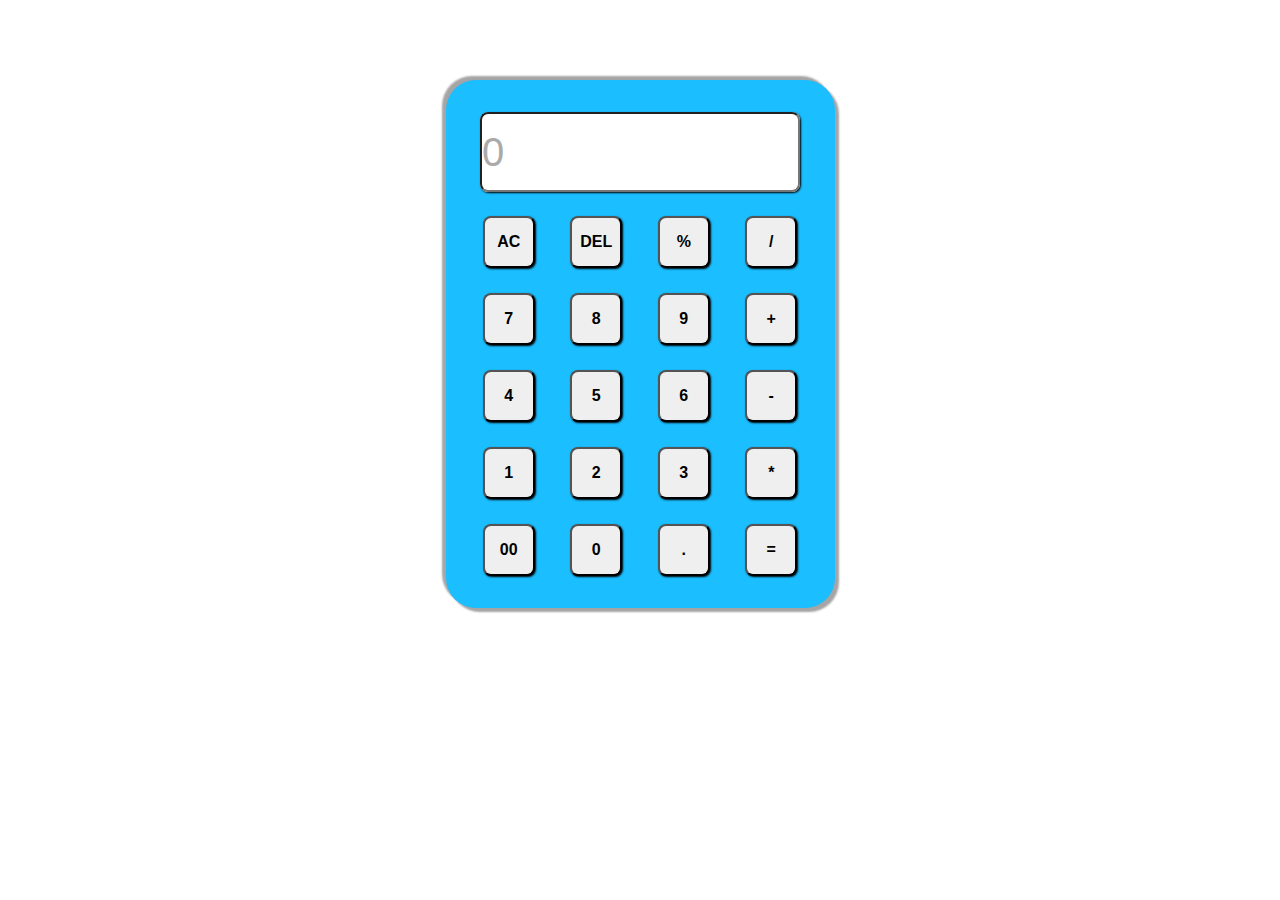
<file: Calculator/index.html>
<!DOCTYPE html>
<html lang="en">
  <head>
    <meta charset="UTF-8" />
    <meta name="viewport" content="width=device-width, initial-scale=1.0" />
    <title>Document</title>
    <link rel="stylesheet" href="style.css" />
  </head>
  <body>
    <div class="container">
      <div class="calculator">
        <div id="screen">
          <input
            type="text"
            placeholder="0"
            class="screen-inp"
            id="input-box"
            readonly
          />
        </div>
        <div class="number">
          <button class="num" id="clear">AC</button>
          <button class="num" id="del">DEL</button>
          <button class="num" id="mod">%</button>
          <button class="num" id="div">/</button>
          <button class="num">7</button>
          <button class="num">8</button>
          <button class="num">9</button>
          <button class="num" id="add">+</button>
          <button class="num">4</button>
          <button class="num">5</button>
          <button class="num">6</button>
          <button class="num" id="sub">-</button>
          <button class="num">1</button>
          <button class="num">2</button>
          <button class="num">3</button>
          <button class="num" id="mult">*</button>
          <button class="num">00</button>
          <button class="num">0</button>
          <button class="num" id="dec">.</button>
          <button class="num" id="equal">=</button>
        </div>
      </div>
    </div>
    <script src="script.js"></script>
  </body>
</html>
</file>
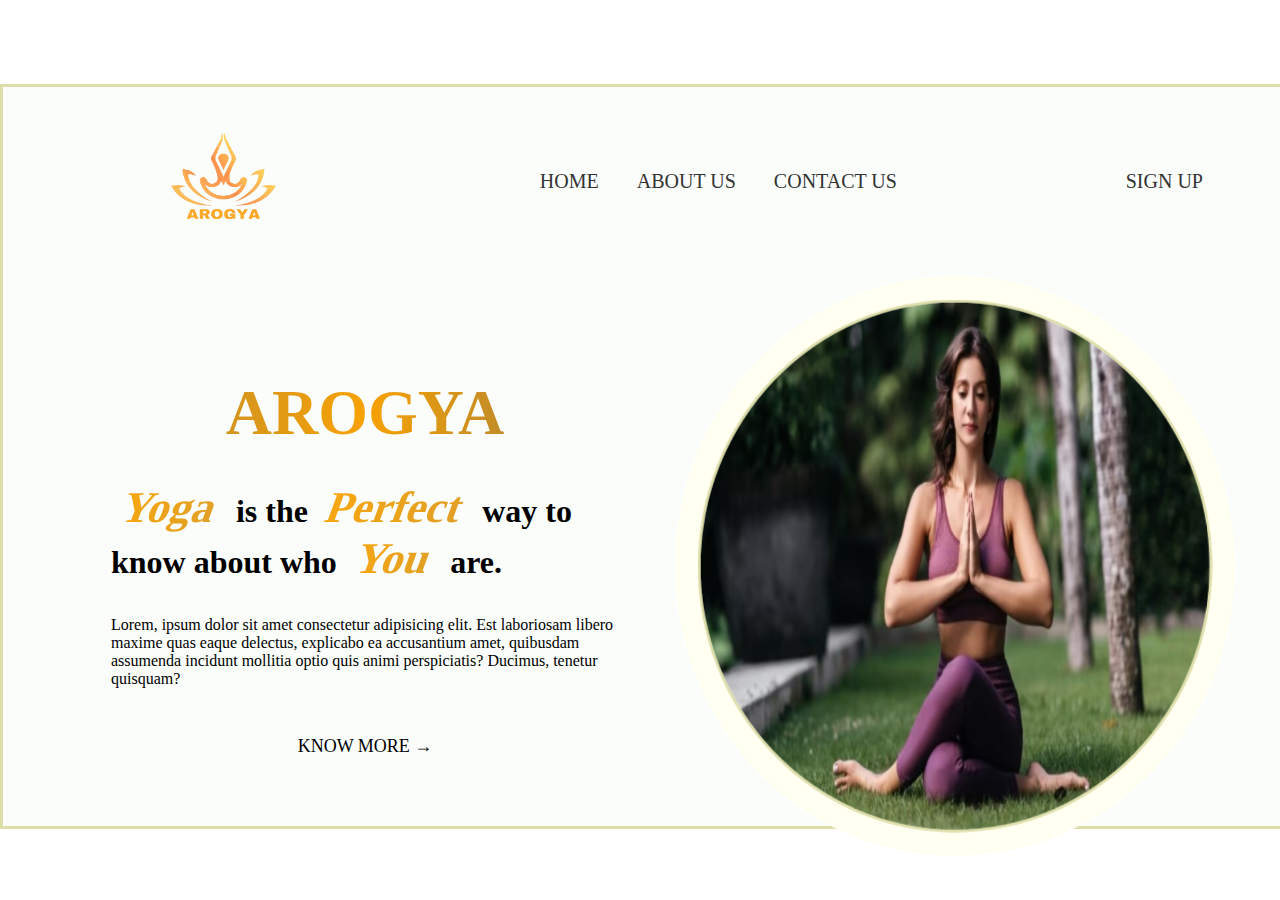
<file: Landing Page/index.html>
<!DOCTYPE html>
<html lang="en">
  <head>
    <meta charset="UTF-8" />
    <meta name="viewport" content="width=device-width, initial-scale=1.0" />
    <title>Document</title>
    <style>
      *{
        margin:0;
        padding:0;
      }
      body {        
    }
    .flex {
        display: flex;
      }
      .container {
        width: 1200px;
        height: 75vh;
        margin:0 auto;
        padding: 32px 64px;
        margin-top:84px;
        background-color: #fafdfa;
        border: solid 3px #dedeaa;
      }
      .page{
        flex-direction: column;
      }
      .header{
        flex-direction: row;
        align-items: center;
        justify-content: space-between;
        padding:0 64px;
        text-transform: uppercase;
        font-size: 20px;
    }
    .logo img{
      cursor: pointer;
    }
      .unli{
          align-items: center;
          justify-content: space-around;
          gap:38px;
          list-style: none;
          color:#333;
          cursor: pointer;
        }
        .unli li:hover{
            color:#000;
            text-shadow:0.5px 0.5px 0.5px #333;
        }
        .signUp{
            color:#333;
            cursor: pointer;
            
        }
        .signUp:hover{
            color:#000;
            text-shadow:0.5px 0.5px 0.5px #333;
        }
    .text-page{

        gap:44px;
        padding: 32px; 
    }
    .text-page-text{
        flex-direction: column;
        align-items: center;
        justify-content: center;
        padding:12px;
        gap:32px;
    }
    h1{
        font-size: 64px;
        background-image: linear-gradient(to right,rgb(211, 148, 31), rgb(247, 162, 4),rgb(194, 140, 39));
        -webkit-background-clip: text;
        background-clip: text;
        color: transparent;
    }
    h3{
        font-size:32px;
    }
    span{
        background-image: linear-gradient(to right, rgb(248, 167, 15),rgb(223, 159, 40));
        font-size:44px;
        padding:0 12px;
        display: inline-block;
        -webkit-background-clip: text;
        background-clip: text;
        color: transparent;
        transform: skewX(-20deg);
        
    }
    .knowMore{
        font-size:18px;
        text-transform: uppercase;
        padding-top:16px;
        cursor: pointer;
    }
    .yoga-img{
      width:560px;
      height:580px;
      background-color: #fffff2;
      border-radius: 50%;
      display: flex;
      align-items: center;
      justify-content: center;
      }   
      .yoga-img img{
        transform: perspective(10px) translateZ(-1px) scale(1);
        border:3px solid #dedeaa;
        width:560px; 
        height:580px;
        border-radius: 50%;
    }
    </style>
  </head>

  <body>
    <div class="container flex">
      <div class="page flex">
      <div class="header flex">
        <div class="logo">
          <img src="YogaLogo1.png" width="180px" height="120px" />
        </div>
        <nav class="nav">
          <ul class="unli flex">
            <li>home</li>
            <li>About Us</li>
            <li>Contact Us</li>
          </ul>
        </nav>
        <div class="signUp">Sign Up</div>
    </div>
    <div class="text-page flex">
        <div class="text-page-text flex">
            <h1>AROGYA</h1>
            <h3><span>Yoga</span> is the <span>Perfect</span> way to know about who <span>You</span> are.  </h3>
            <p>
                Lorem, ipsum dolor sit amet consectetur adipisicing elit. Est
                laboriosam libero maxime quas eaque delectus, explicabo ea
                accusantium amet, quibusdam assumenda incidunt mollitia optio quis
                animi perspiciatis? Ducimus, tenetur quisquam?
            </p>
            <div class="knowMore">Know More &rarr;</div>
        </div>
        <div class="yoga-img">
          <img src="Yoga-for-weight-loss-770x436.avif" 
           
           />
        </div>
      </div>
    </div>
  </body>
</html>
</file>
<file: Calculator/style.css>
* {
  margin: 0;
  padding: 0;
  box-sizing: border-box;
}
:root {
  --primary-color: red;
}
.container {
  display: flex;
  align-items: center;
  justify-content: center;
  margin-top: 5rem;
}
.calculator {
  display: flex;
  flex-direction: column;
  align-items: center;
  justify-content: center;
  gap: 1.5rem;
  padding: 2rem;
  box-shadow: 4px 4px 2px #a5a5a5, -4px -4px 2px #a5a5a5;
  border-radius: 30px;
  background-color: rgb(27, 190, 255);
}

#screen {
  background-color: #fff;
  width: 320px;
  height: 80px;
  box-shadow: 1px 1px 2px #000;
  border-radius: 8px;
  border: none;
}
.screen-inp {
  width: 320px;
  height: 80px;
  font-size: 2.5rem;
  border-radius: 8px;
}
input::placeholder {
  color: #aaa;
}
.number {
  width: 325px;
  display: grid;
  grid-template-columns: repeat(4, 1fr);
  grid-template-rows: repeat(4, 1fr);
  align-items: center;
  justify-items: center;
  gap: 25px;
  border-radius: 16px;
}
.num {
  width: 52px;
  height: 52px;
  box-shadow: 1px 1px 2px #000;
  cursor: pointer;
  align-self: center;
  font-weight: 600;
  border-radius: 8px;
  font-size: 1rem;
}
.num:hover {
  box-shadow: 2px 2px 2px #000;
}
</file>
